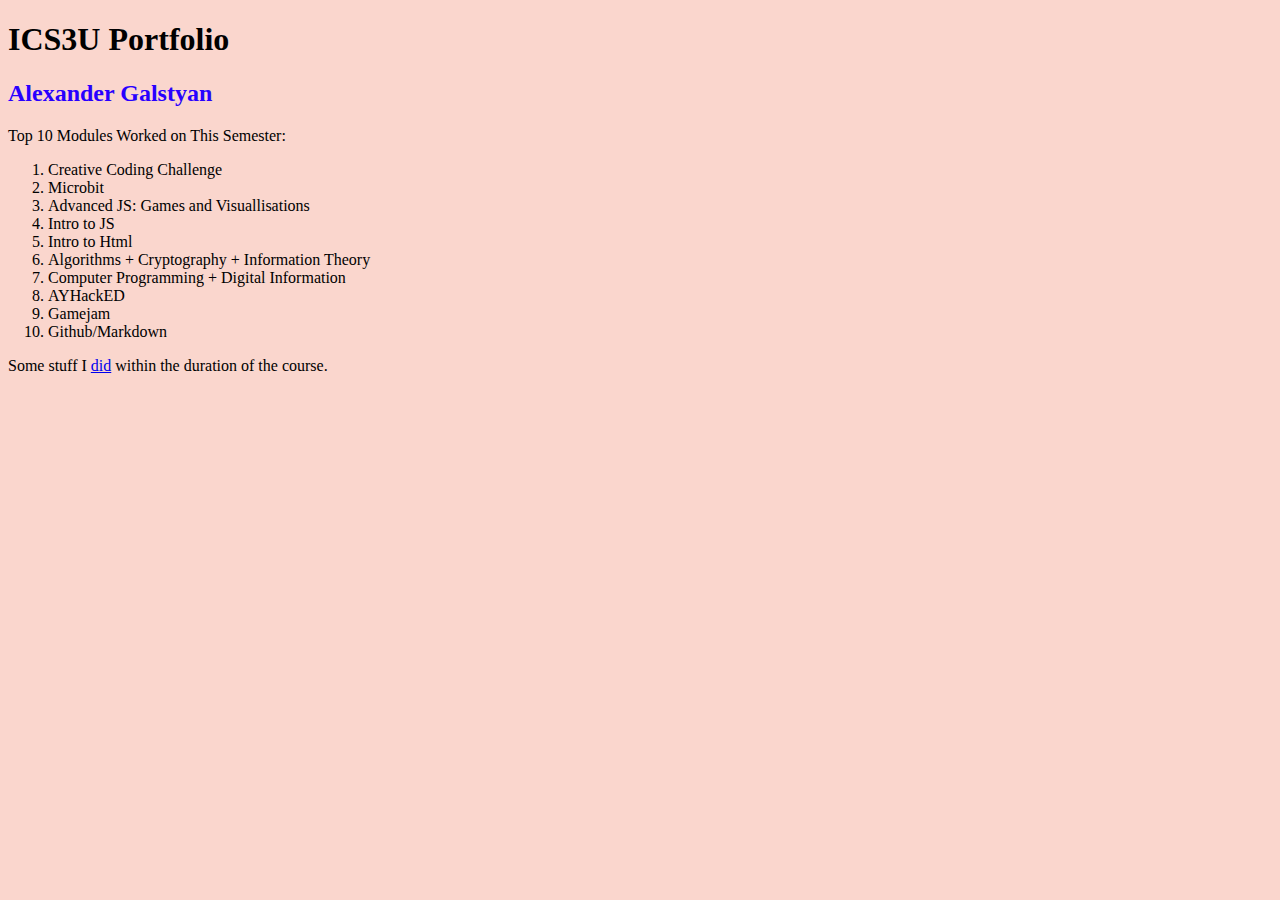
<file: index.html>
<!DOCTYPE html>
<html>
  <head>
    <meta charset="utf-8" />
    <title>ICS-3U Portfolio</title>
    <link rel="stylesheet" href="style.css" />
  </head>
  <body>
    <h1>ICS3U Portfolio</h1>
    <h2>Alexander Galstyan</h2>
    <p>Top 10 Modules Worked on This Semester:</p>

    <ol>
      <li>Creative Coding Challenge</li>
      <li>Microbit</li>
      <li>Advanced JS: Games and Visuallisations</li>
      <li>Intro to JS</li>
      <li>Intro to Html</li>
      <li>Algorithms + Cryptography + Information Theory</li>
      <li>Computer Programming + Digital Information</li>
      <li>AYHackED</li>
      <li>Gamejam</li>
      <li>Github/Markdown</li>
    </ol>

    <p>
      Some stuff I <a class = "link" href="portfolio.html">did</a> within the
      duration of the course.
    </p>
  </body>
 
</html>
</file>
<file: style.css>
/******************************************************************************
START Glitch hello-app default styles

The styles in this section do some minimal CSS resets, set default fonts and 
colors, and handle the layout for our footer and "Remix on Glitch" button. If
you're new to CSS they may seem a little complicated, but you can scroll down
to this section's matching END comment to see page-specific styles.
******************************************************************************/


/* 
  The style rules specify elements by type and by attributes such as class and ID
  Each section indicates an element or elements, then lists the style properties to apply
  See if you can cross-reference the rules in this file with the elements in index.html
*/

/* Our default values set as CSS variables */
:root {
  --color-bg: #FAD6CD;
  --color-text-main: #2A01FA;
  --color-primary: #FFFF00;
  --wrapper-height: 87vh;
  --image-max-width: 300px;
  --image-margin: 3rem;
  --font-family: "HK Grotesk";
  --font-family-header: "HK Grotesk";
}

/* Basic page style resets */
* {
  box-sizing: border-box;
}
[hidden] {
  display: none !important;
}

/* Import fonts */
@font-face {
  font-family: HK Grotesk;
  src: url("https://cdn.glitch.me/605e2a51-d45f-4d87-a285-9410ad350515%2FHKGrotesk-Regular.otf?v=1603136326027")
    format("opentype");
}
@font-face {
  font-family: HK Grotesk;
  font-weight: bold;
  src: url("https://cdn.glitch.me/605e2a51-d45f-4d87-a285-9410ad350515%2FHKGrotesk-Bold.otf?v=1603136323437")
    format("opentype");
}

/* Our remix on glitch button */
.btn--remix {
  font-family: HK Grotesk;
  padding: 0.75rem 1rem;
  font-size: 1.1rem;
  line-height: 1rem;
  font-weight: 500;
  height: 2.75rem;
  align-items: center;
  cursor: pointer;
  background: #FFFFFF;
  border: 1px solid #000000;
  box-sizing: border-box;
  border-radius: 4px;
  text-decoration: none;
  color: #000;
  white-space: nowrap;
  margin-left: auto;
}
.btn--remix img {
  margin-right: 0.5rem;
}
.btn--remix:hover {
  background-color: #D0FFF1;
}

/* Navigation grid */
.footer {
  display: flex;
  justify-content: space-between;
  margin: 1rem auto 0;
  padding: 1rem 0 0.75rem 0;
  width: 100%;
  flex-wrap: wrap;
  border-top: 4px solid #fff;
}

.footer a:not(.btn--remix):link,
a:not(.btn--remix):visited {
  font-family: HK Grotesk;
  font-style: normal;
  font-weight: normal;
  font-size: 1.1rem;
  color: #000;
  text-decoration: none;
  border-style: none;
}
.footer a:hover {
  background: var(--color-primary);
}

.footer .links {
  padding: 0.5rem 1rem 1.5rem;
  white-space: nowrap;
}

.divider {
  padding: 0 1rem;
}
/******************************************************************************
END Glitch hello-app default styles
******************************************************************************/

body {
  font-family: HK Grotesk;
  background-color: var(--color-bg);
}

/* Page structure */
.wrapper {
  min-height: var(--wrapper-height);
  display: grid;
  place-items: center;
  margin: 0 1rem;
}
.content {
  display: flex;
  flex-direction: column;
  align-items: center;
  justify-content: center;
}

/* Very light scaling for our illustration */
.title {
  color: #2800FF;
  font-family: HK Grotesk;
  font-style: normal;
  font-weight: bold;
  font-size: 100px;
  line-height: 105%;
  margin: 0;
}

/* Very light scaling for our illustration */
.illustration {
  max-width: 100%;
  max-height: var(--image-max-width);
  margin-top: var(--image-margin);
}

/* Instructions */
.instructions {
  margin: 1rem auto 0;
}

/* Button - Add it from the README instructions */
button,
input {
  font-family: inherit;
  font-size: 100%;
  background: #FFFFFF;
  border: 1px solid #000000;
  box-sizing: border-box;
  border-radius: 4px;
  padding: 0.5rem 1rem;
  transition: 500ms;
}

/* Subheading */
h2 {
  color: #2800FF;
}

/* Interactive image */
.illustration:active {
  transform: translateY(5px);
}

/* Button dip
- Toggling this class on and off will move it down and up again
- The button transition property above determines the speed of the translate (500ms)
*/
.dipped {
  transform: translateY(5px);
}
.a link:hover {
  color: #B4DCFA;
}
</file>
